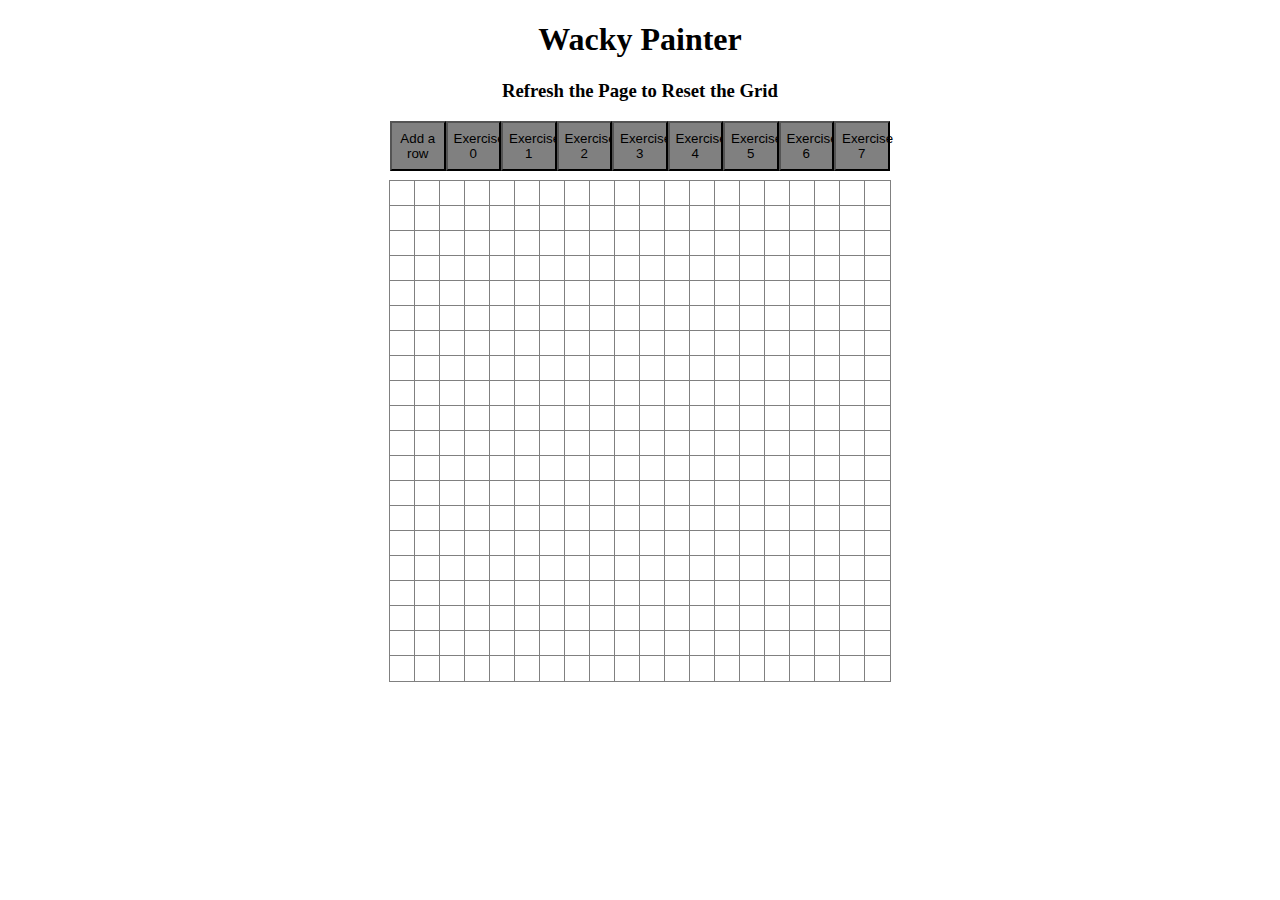
<file: W6D2/WackyPainter/index.html>
<!DOCTYPE html>
<html lang="en">
  <head>
    <meta charset="UTF-8">
    <title>Wacky Painter</title>
    <script src="http://code.jquery.com/jquery-1.11.3.min.js"></script>
    <link rel='stylesheet' href='css/painter.css' type='text/css'>
  </head>
  <body>
    <h1 class="title">Wacky Painter</h1>
    <h3 class="title">Refresh the Page to Reset the Grid</h3>
    <div id="easel"></div>
    <script src="./js/bundle.js"></script>
  </body>
</html>
</file>
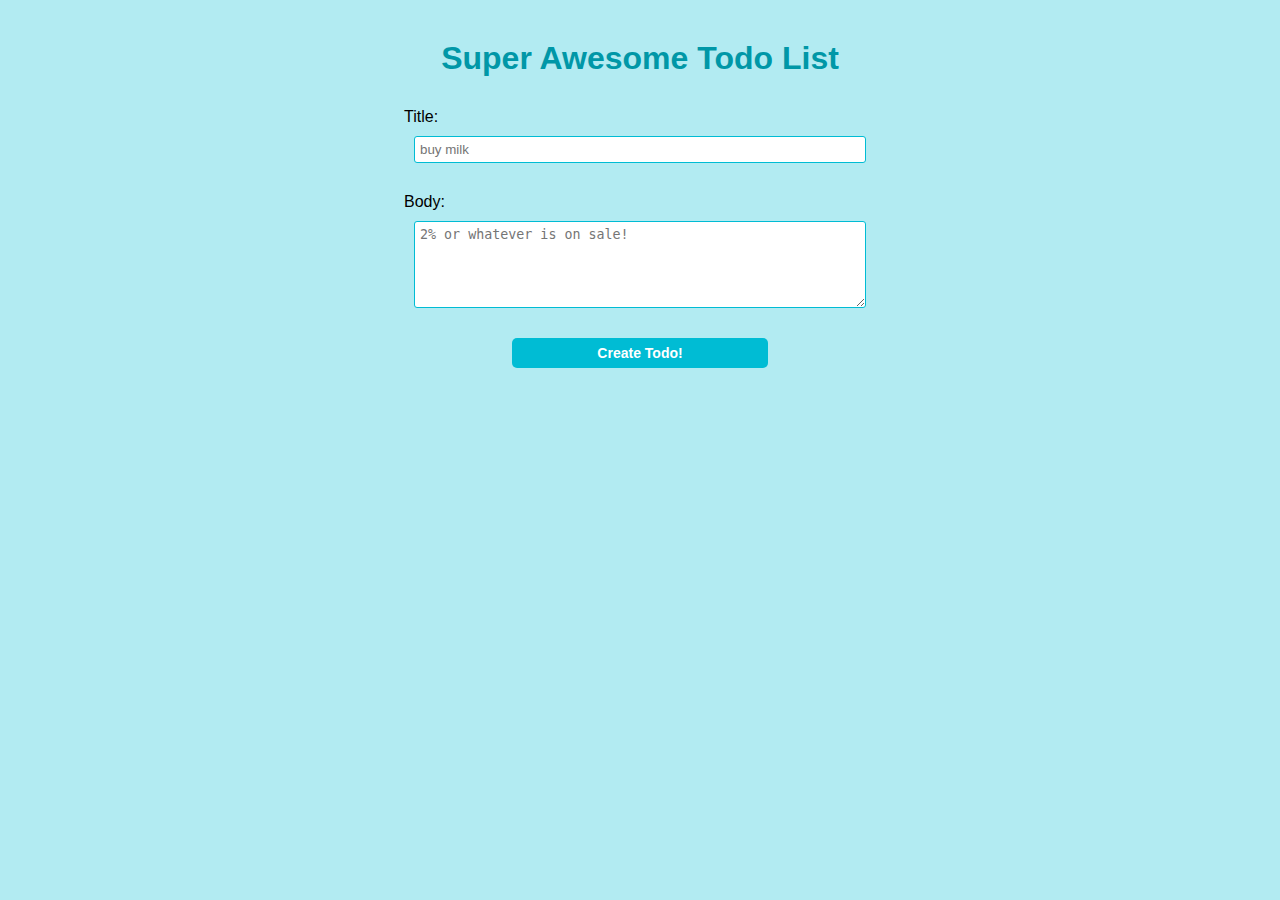
<file: W7D2/Middleware/index.html>
<!DOCTYPE html>
<html>
  <head>
    <meta charset="utf-8">
    <title>Todo App</title>
    <link href="https://fonts.googleapis.com/css?family=Roboto+Slab" rel="stylesheet">
    <link rel="stylesheet" href="./styles/main.css" >
  </head>
  <body>
    <div id="content"></div>
    <script src="./bundle.js"></script>
  </body>
</html>
</file>
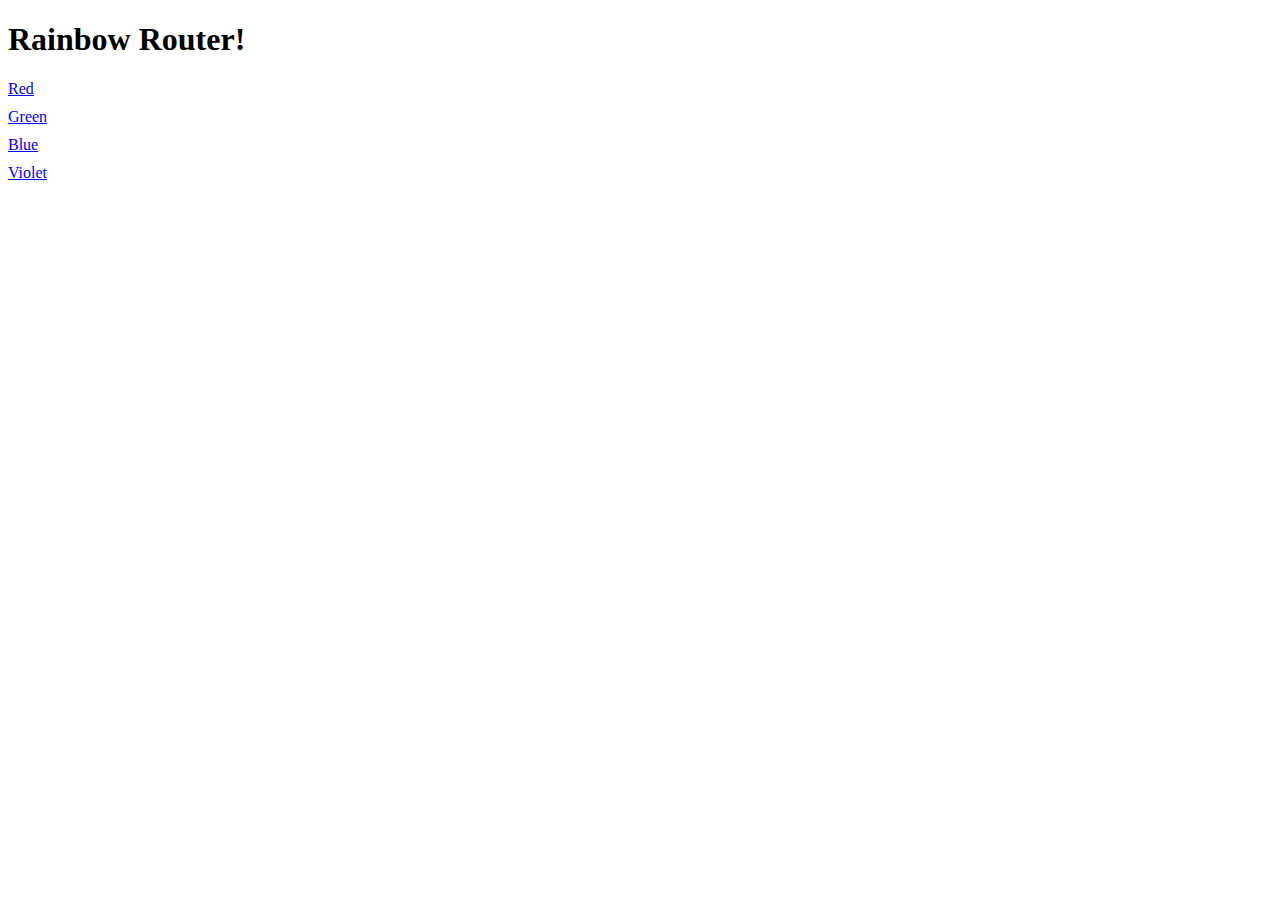
<file: W7D4/Rainbow_Routes/index.html>
<!DOCTYPE html>
<html>
<head>
  <title>Rainbow Routes</title>
  <script src="bundle.js"></script>
  <link href="application.css" type="text/css" rel="stylesheet" />
</head>
<body>
  <div id="main"></div>
</body>
</html>
</file>
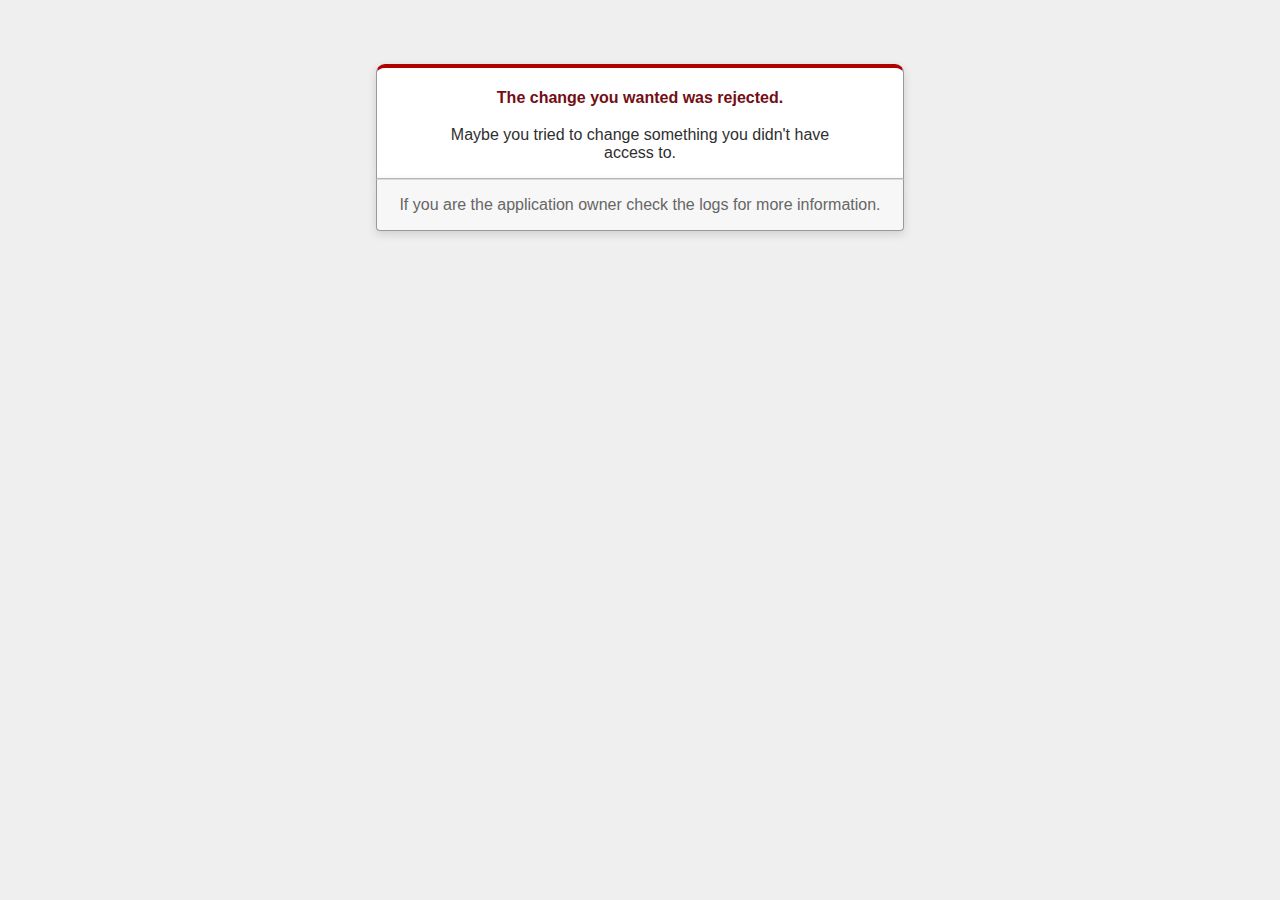
<file: W4D1/public/422.html>
<!DOCTYPE html>
<html>
<head>
  <title>The change you wanted was rejected (422)</title>
  <meta name="viewport" content="width=device-width,initial-scale=1">
  <style>
  .rails-default-error-page {
    background-color: #EFEFEF;
    color: #2E2F30;
    text-align: center;
    font-family: arial, sans-serif;
    margin: 0;
  }

  .rails-default-error-page div.dialog {
    width: 95%;
    max-width: 33em;
    margin: 4em auto 0;
  }

  .rails-default-error-page div.dialog > div {
    border: 1px solid #CCC;
    border-right-color: #999;
    border-left-color: #999;
    border-bottom-color: #BBB;
    border-top: #B00100 solid 4px;
    border-top-left-radius: 9px;
    border-top-right-radius: 9px;
    background-color: white;
    padding: 7px 12% 0;
    box-shadow: 0 3px 8px rgba(50, 50, 50, 0.17);
  }

  .rails-default-error-page h1 {
    font-size: 100%;
    color: #730E15;
    line-height: 1.5em;
  }

  .rails-default-error-page div.dialog > p {
    margin: 0 0 1em;
    padding: 1em;
    background-color: #F7F7F7;
    border: 1px solid #CCC;
    border-right-color: #999;
    border-left-color: #999;
    border-bottom-color: #999;
    border-bottom-left-radius: 4px;
    border-bottom-right-radius: 4px;
    border-top-color: #DADADA;
    color: #666;
    box-shadow: 0 3px 8px rgba(50, 50, 50, 0.17);
  }
  </style>
</head>

<body class="rails-default-error-page">
  <!-- This file lives in public/422.html -->
  <div class="dialog">
    <div>
      <h1>The change you wanted was rejected.</h1>
      <p>Maybe you tried to change something you didn't have access to.</p>
    </div>
    <p>If you are the application owner check the logs for more information.</p>
  </div>
</body>
</html>
</file>
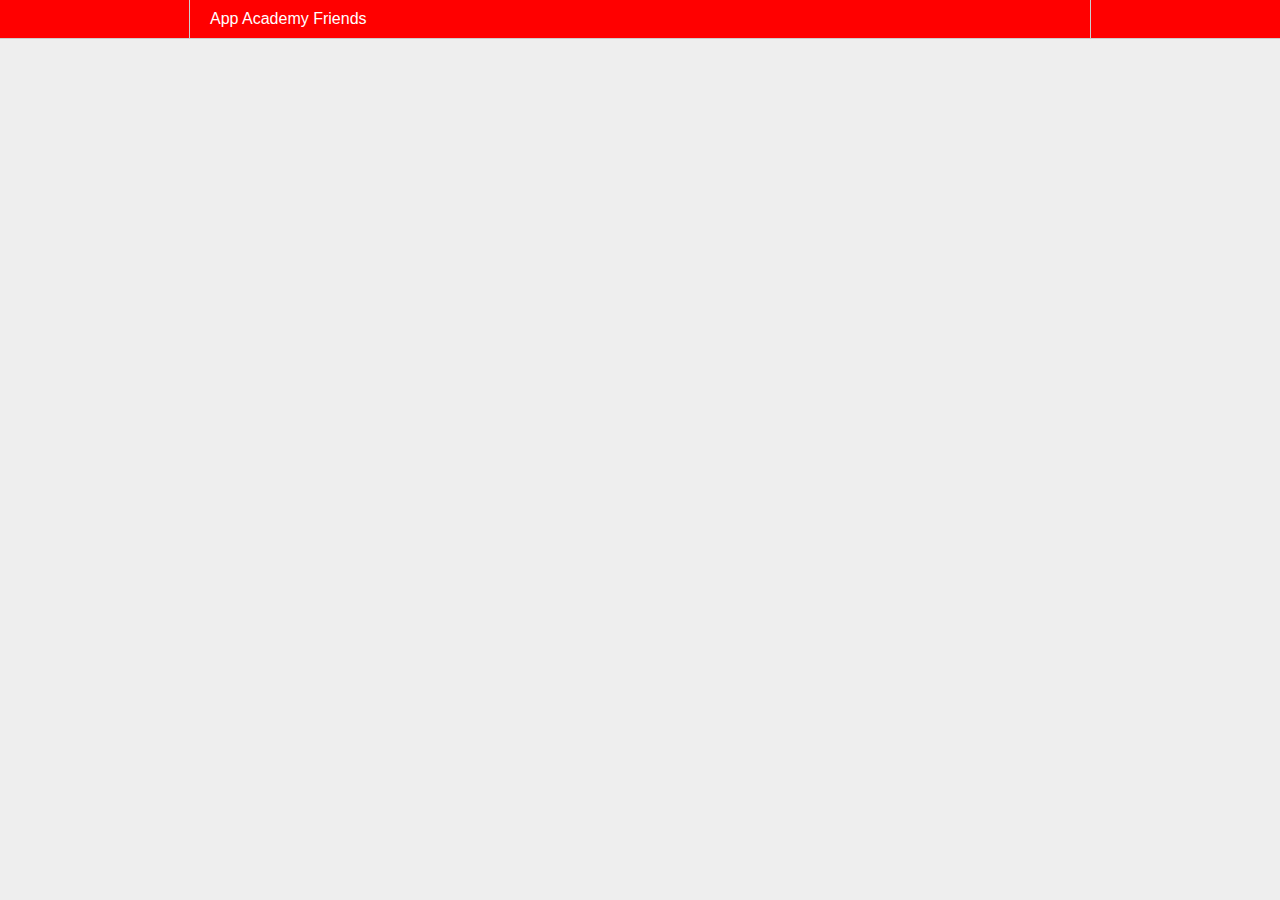
<file: W4D3/CSS_Review/01-header.html>
<!DOCTYPE html>
<html>
<head>
  <meta charset="utf-8">
  <title>App Academy Friends | PHASE 1: Header</title>
  <link rel="stylesheet" href="css/00-reset.css" type="text/css">
  <link rel="stylesheet" href="css/01-header.css" type="text/css">
</head>
<body>

  <header class="header">
    <nav class="header-nav">

      <h1 class="header-logo">
        <a href="#">App Academy Friends</a>
      </h1>

    </nav>
  </header>

</body>
</html>
</file>
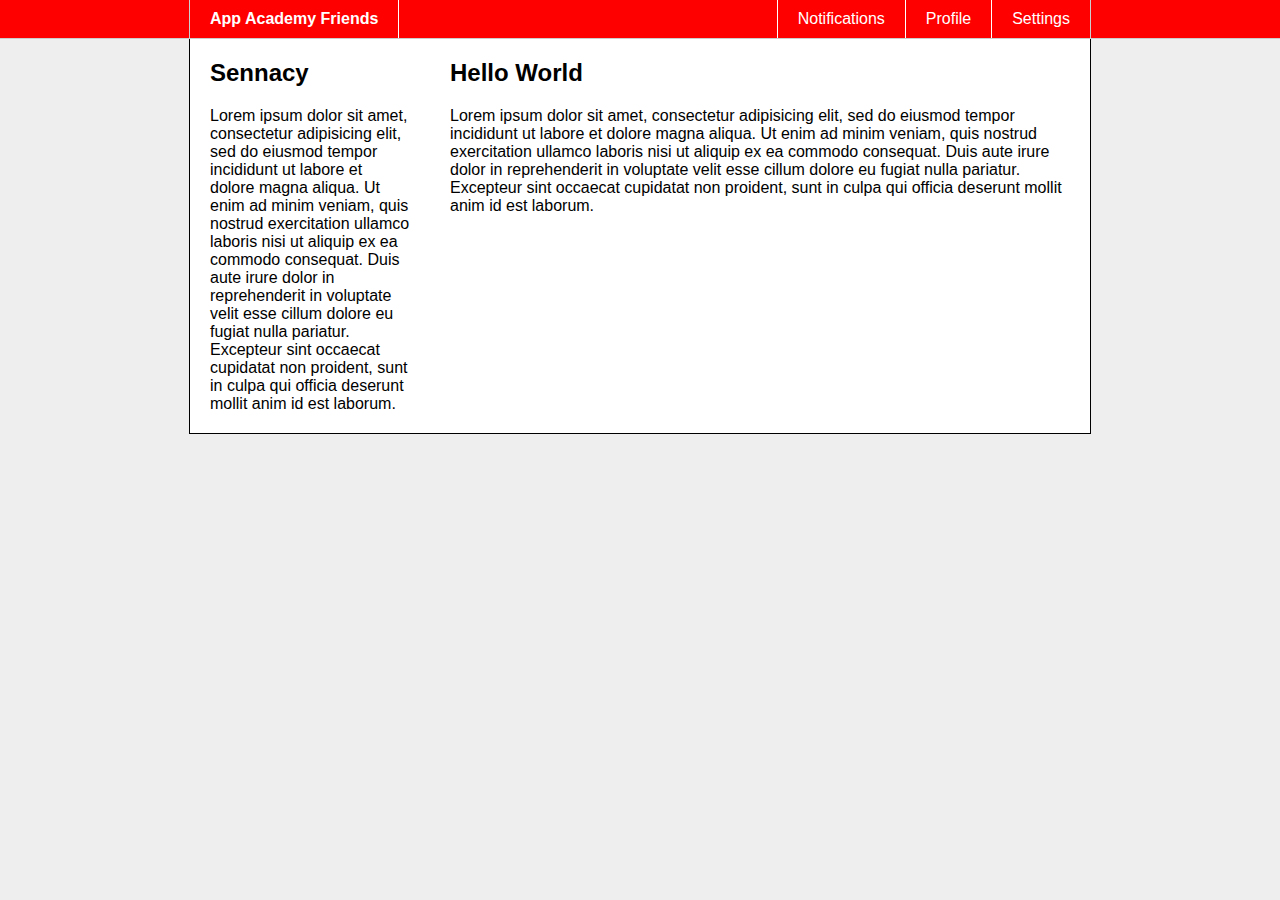
<file: W4D3/CSS_Review/03-content.html>
<!DOCTYPE html>
<html>
<head>
  <meta charset="utf-8">
  <title>App Academy Friends | PHASE 3: Content</title>
  <link rel="stylesheet" href="css/00-reset.css" type="text/css">
  <link rel="stylesheet" href="css/01-header.css" type="text/css">
  <link rel="stylesheet" href="css/02-navigation.css" type="text/css">
  <link rel="stylesheet" href="css/03-content.css" type="text/css">
</head>
<body>

  <header class="header group">
    <nav class="header-nav group">

      <h1 class="header-logo group">
        <a href="#">App Academy Friends</a>
      </h1>

      <ul class="header-list group">
        <li><a href="#">Notifications</a></li>
        <li><a href="#">Profile</a></li>
        <li><a href="#">Settings</a></li>
      </ul>

    </nav>
  </header>

  <main class="content group">
    <section class="content-sidebar group">

      <h1>Sennacy</h1>

      <p>Lorem ipsum dolor sit amet, consectetur adipisicing elit, sed do eiusmod tempor incididunt ut labore et dolore magna aliqua. Ut enim ad minim veniam, quis nostrud exercitation ullamco laboris nisi ut aliquip ex ea commodo consequat. Duis aute irure dolor in reprehenderit in voluptate velit esse cillum dolore eu fugiat nulla pariatur. Excepteur sint occaecat cupidatat non proident, sunt in culpa qui officia deserunt mollit anim id est laborum.</p>

    </section>
    <section class="content-main group">

      <h1>Hello World</h1>

      <p>Lorem ipsum dolor sit amet, consectetur adipisicing elit, sed do eiusmod tempor incididunt ut labore et dolore magna aliqua. Ut enim ad minim veniam, quis nostrud exercitation ullamco laboris nisi ut aliquip ex ea commodo consequat. Duis aute irure dolor in reprehenderit in voluptate velit esse cillum dolore eu fugiat nulla pariatur. Excepteur sint occaecat cupidatat non proident, sunt in culpa qui officia deserunt mollit anim id est laborum.</p>

    </section>
  </main>

</body>
</html>
</file>
<file: W6D2/WackyPainter/css/painter.css>
#easel {
  width: 500px;
  margin: 0 auto;
  background: none;
}

li {
  float: left;
}

.square {
  outline: 1px solid gray;
  width: 25px;
  height: 25px;
  float: left;
  transition: outline 0.5s, background-color 0.5s;
  cursor: crosshair;
  background-color: white;
  list-style: none;
}

.orange {
  background-color: orange;
}

.title {
  text-align: center;
}

body.wacky {
  background: linear-gradient(270deg, #20a582, #a52089);
  background-size: 400% 400%;
  animation: AnimationName 1s ease infinite;
}

@keyframes AnimationName {
  0%{background-position:0% 50%}
  50%{background-position:100% 50%}
  100%{background-position:0% 50%}
}

.toolbar {
  position: absolute;
  left: 0px;
  width: 50px;
  border: 1px solid black;
  background: grey;
}

button {
  background: grey;
  width: 55.5px;
  height: 50px;
  margin-bottom: 10px;
}

.group:after {
  content: "";
  clear: both;
  display: block;
}

ul.group {
  margin: 0;
  width: 500px;
  padding: 0;
}
</file>
<file: W7D2/Middleware/styles/main.css>
html,
body,
ul,
p,
h3,
button {
  margin: 0;
  padding: 0;
  font-family: "Roboto", sans-serif;
  border: none;
}

html, body {
  height: 100%;
}

body {
  background-color: #B2EBF2;
}

li {
  list-style: none;
}

#content {
  display: flex;
  justify-content: center;
}

.app {
  width: 40%;
  min-width: 400px;
  margin-bottom: 40px;
}

.flex-col, .todo-list, .todo-form, .step-form, .todo-form label, .step-form label, .step-list {
  display: flex;
  flex-direction: column;
}

.flex-row, .todo-list .todo-list-item .todo-header, .step-list .step-header, .step-list .step-header .step-buttons {
  display: flex;
  flex-direction: row;
}

h1 {
  margin-top: 40px;
  text-align: center;
  color: #0097A7;
}

h3 {
  margin-bottom: 5px;
}

.button, .done, .undone, .delete-button, .create-button {
  height: 30px;
  font-size: 14px;
  font-weight: bold;
  color: #ffffff;
  border-radius: 5px;
  padding: 5px 10px;
  cursor: pointer;
  margin: 10px;
}

.button:focus, .done:focus, .undone:focus, .delete-button:focus, .create-button:focus, a:focus {
  outline: none;
}

.button:hover, .done:hover, .undone:hover, .delete-button:hover, .create-button:hover {
  background-color: #0097A7;
}

.done {
  background-color: #757575;
}

.undone {
  background-color: #00BCD4;
}

.delete-button {
  background-color: #FF4081;
}
.delete-button:hover {
  background-color: #757575;
}

.create-button {
  width: 50%;
  margin: 10px auto;
  background-color: #00BCD4;
}

.input {
  padding: 5px;
}

.todo-list .todo-list-item {
  background-color: #ffffff;
  padding: 20px;
  margin: 10px 0;
  border: 1px solid #00BCD4;
  border-radius: 5px;
}
.todo-list .todo-list-item .todo-header {
  justify-content: space-between;
  align-items: center;
}
.todo-list .todo-list-item .todo-header a {
  font-weight: bold;
}
.todo-list .todo-list-item .todo-body {
  margin: 10px;
}

.todo-form label, .step-form label {
  margin: 10px 20px;
}
.todo-form input, .step-form input, .todo-form textarea, .step-form textarea {
  margin: 10px 10px;
  border: 1px solid #00BCD4;
  border-radius: 3px;
}

a {
  cursor: pointer;
}

.step-list {
  margin-left: 20px;
}
.step-list .step-header {
  margin: 20px 0;
  list-style: none;
}
.step-list .step-header .step-info {
  width: 70%;
}

.step-form {
  background-color: #B2EBF2;
  border-radius: 5px;
  padding: 20px;
  margin: 20px 0;
}
</file>
<file: W7D4/Rainbow_Routes/application.css>
h4 {
  color: darkblue;
  cursor: pointer;
}

h4:hover {
  text-decoration: underline;
}

#rainbow {
  position: absolute;
  top: 0;
  left: 300px;
}

h3 {
  position: absolute;
  top: 1px;
}

.red {
  background-color: red;
  width: 100px;
  height: 100px;
}

.orange {
  background-color: orange;
  width: 50px;
  height: 50px;
}

.yellow {
  background-color: yellow;
  width: 50px;
  height: 50px;
}

.green {
  background-color: green;
  width: 100px;
  height: 100px;
}

.blue {
  background-color: blue;
  width: 100px;
  height: 100px;
}

.indigo {
  background-color: mediumslateblue;
  width: 50px;
  height: 50px;
}

.violet {
  background-color: darkviolet;
  width: 100px;
  height: 100px;
}

.active {
  font-weight: 700;
}

a {
  display: block;
  margin-bottom: 10px;
}
</file>
<file: W4D3/CSS_Review/css/01-header.css>
/* PHASE 1: Header */

body {
  /* Write your css here... */
  font-family: sans-serif;
  font-weight: 400;
  font-size: 16px;
  background: #eee;
}

.header {
  background: #f00;
  color: #fff;
  border-bottom: 1px solid #ccc;
}

.header a {
  display: block;
  padding: 10px 20px;
}

.header-nav {
  margin: 0 auto;
  width: 900px;
  border-left: 1px solid #ccc;
  border-right: 1px solid #ccc;

}
</file>
<file: W4D3/CSS_Review/css/02-navigation.css>
/* PHASE 2: Navigation */

.header-logo {
  float: left;
  border-right: 1px solid;
  font-weight: bold;
}

.header-logo:hover {
  background: black;
}

.header-list {
  float: right;

}

.header-list > li {
  float: left;
  border-left: 1px solid;
}

.header-list > li:hover {
  background: black;
}
</file>
<file: W4D3/CSS_Review/css/03-content.css>
/* PHASE 3: Content */

.content {
  margin: 0 auto;
  width: 900px;
  border-left: 1px solid;
  border-right: 1px solid;
  border-bottom: 1px solid;
  background: white;
}

.content-sidebar {
  float: left;
  width: 200px;
  padding: 20px;
}

.content-main {
  float: left;
  width: 620px;
  padding: 20px;
}

.content h1 {
  font-size: 24px;
  font-weight: 700;
  margin: 0 0 20px 0;
}

.content p {

}
</file>
